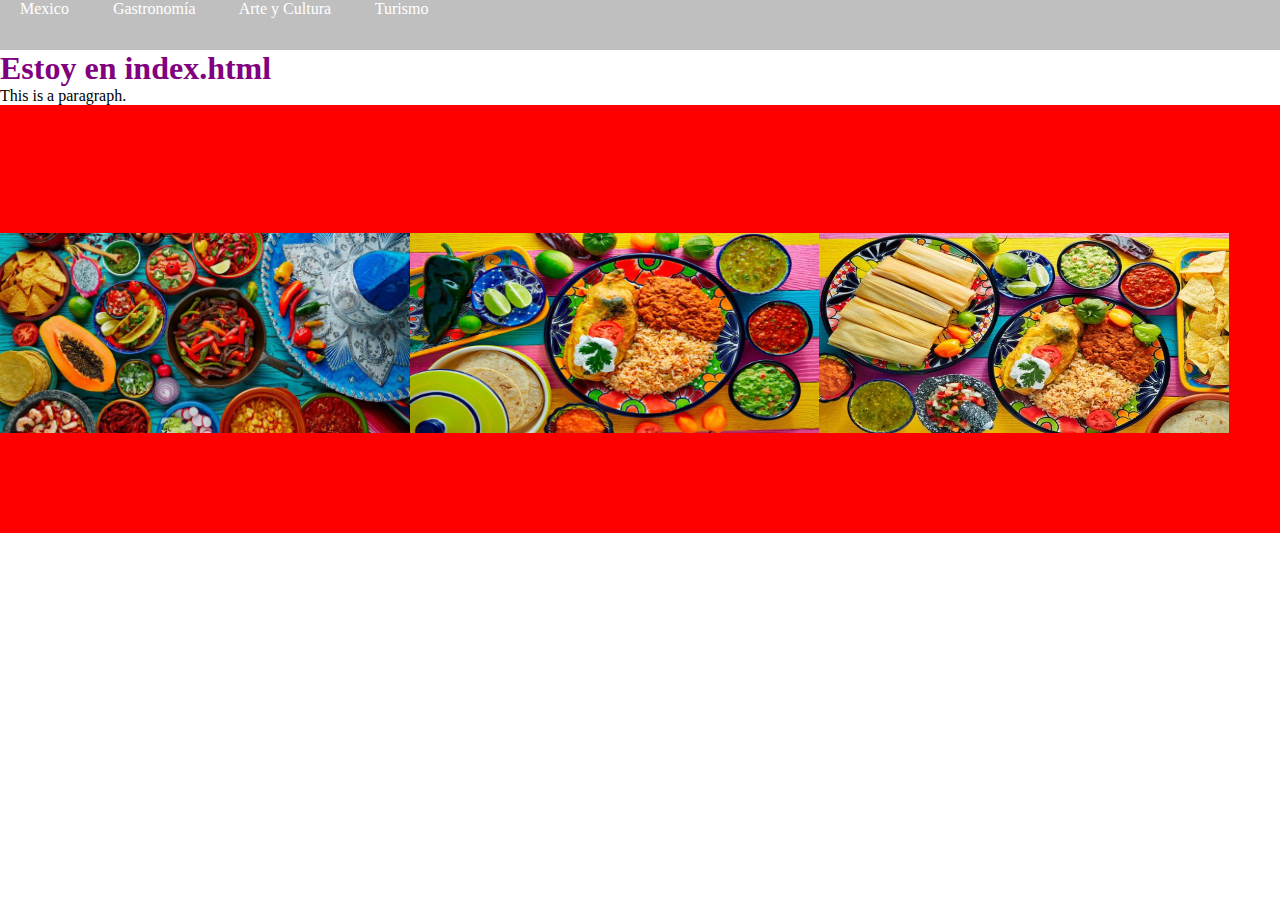
<file: index.html>
<!DOCTYPE html>
<html>
<head>
    <title>HTML Tutorial</title>
    <link rel="stylesheet" href="style.css">
</head>
<body>
<div id="navbar">
  <a href="index.html">Mexico</a>
  <a href="gastronomia.html">Gastronomía</a>
  <a href="arteycultura.html">Arte y Cultura</a>
  <a href="turismo.html">Turismo</a>
</div>
<h1>Estoy en index.html</h1>
<p>This is a paragraph.</p>
<div class="trio">
  
  <div class="foto-izquierda">
    <img  src="Importancia-de-la-gastronomia-mexicana-en-America.jpg">
  </div>

<div class="foto-medio">
<img src="gastronomía-mexicana.jpg">
</div>

<div class="foto-derecha">
  <img  src="gastronomia-mexicana-platos-tipicos.jpg">
</div>



</div>
<iframe width="400" height="250" src="https://www.youtube.com/embed/x75tTK7YOxg" title="YouTube video player" frameborder="0" allow="accelerometer; autoplay; clipboard-write; encrypted-media; gyroscope; picture-in-picture" allowfullscreen></iframe>
</body>
</html>
</file>
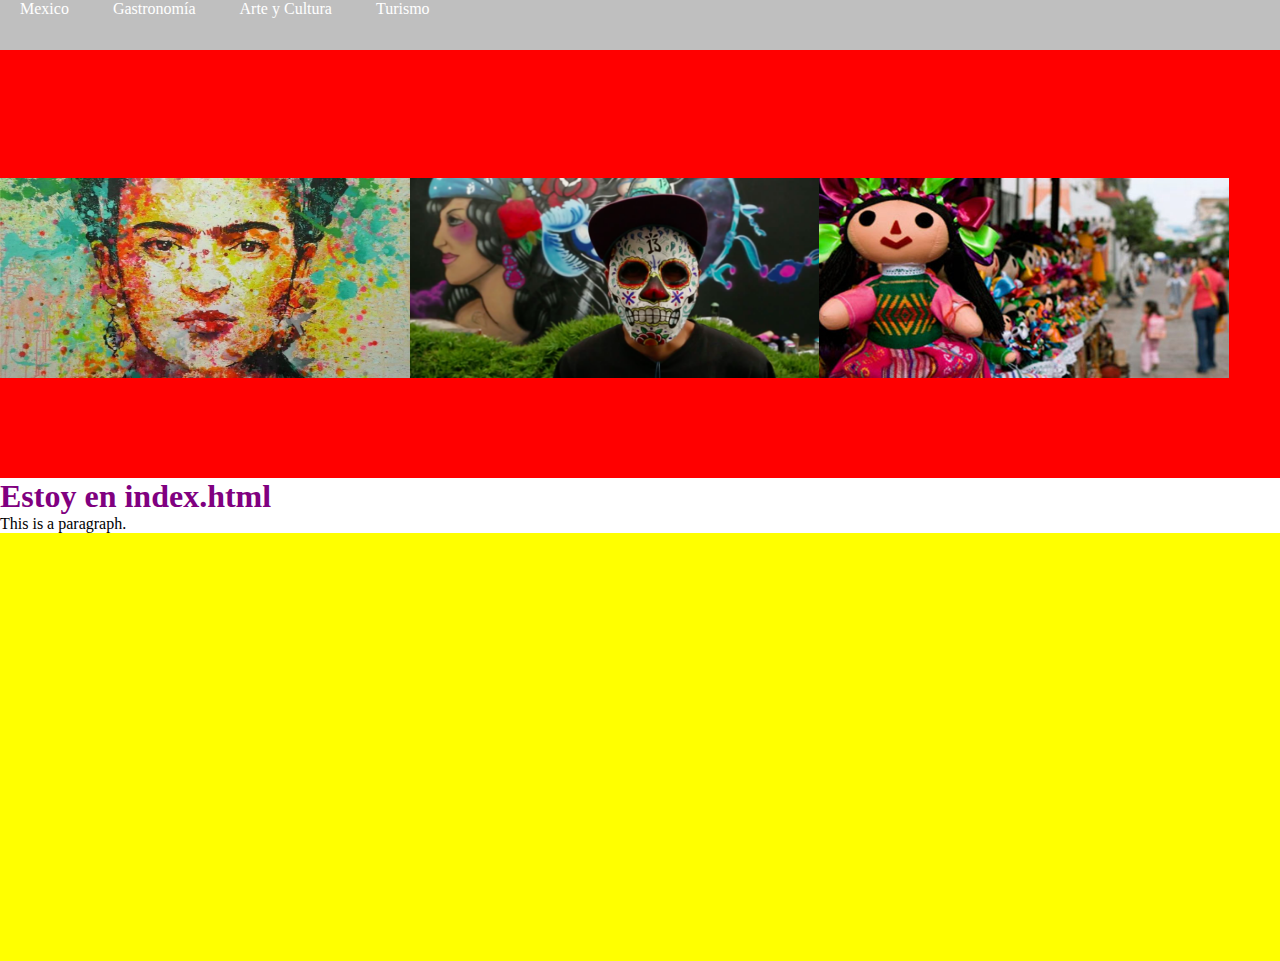
<file: arteycultura.html>
<!DOCTYPE html>
<html>
<head>
    <title>HTML Tutorial</title>
    <link rel="stylesheet" href="style.css">
</head>
<body>
<div id="navbar">
  <a href="index.html">Mexico</a>
  <a href="gastronomia.html">Gastronomía</a>
  <a href="arteycultura.html">Arte y Cultura</a>
  <a href="turismo.html">Turismo</a>
</div>
<div class="trio">
      <img src="1592414614_434425_1592414861_noticia_normal.jpg">
       <img src="450_1000.png">
        <img float="right" src="cultura-mex.jpg">
</div>
<h1>Estoy en index.html</h1>
<p>This is a paragraph.</p>
<div class="cuarteto"></div>
</body>
</html>
</file>
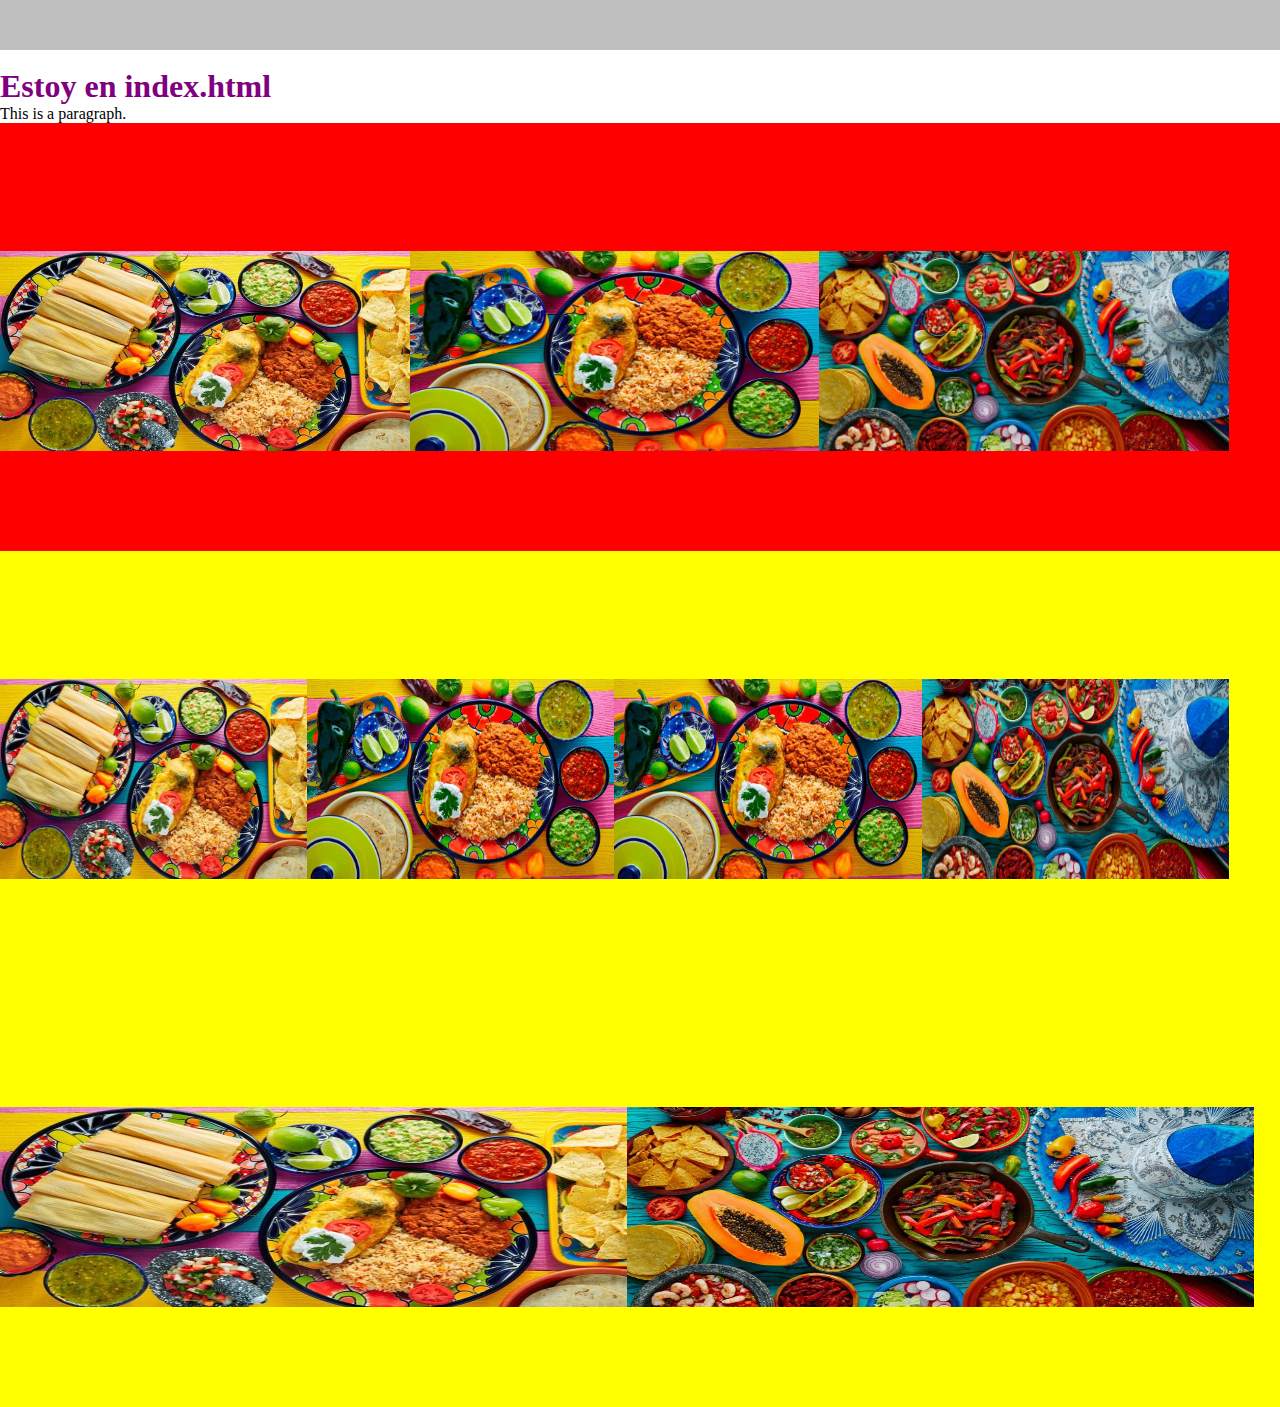
<file: gastronomia.htm>
<!DOCTYPE html>
<html>
<head>
    <title>HTML Tutorial</title>
    <link rel="stylesheet" href="style.css">
</head>
<body>

<div id="navbar"></div>
  <a href="index.html">Mexico</a>
  <a href="gastronomia.html">Gastronomía</a>
  <a href="arteycultura.html">Arte y Cultura</a>
  <a href="turismo.html">Turismo</a>
</div>
<h1>Estoy en index.html</h1>
<p>This is a paragraph.</p>
<div class="trio">
 <img   src="gastronomia-mexicana-platos-tipicos.jpg">
 <img  src="gastronomía-mexicana.jpg">
  <img float="right" src="Importancia-de-la-gastronomia-mexicana-en-America.jpg">
</div>
<div class="cuarteto">
 <img   src="gastronomia-mexicana-platos-tipicos.jpg">
 <img  src="gastronomía-mexicana.jpg">
 <img  src="gastronomía-mexicana.jpg">
  <img float="right"  src="Importancia-de-la-gastronomia-mexicana-en-America.jpg">
</div>
<div class="duo">
 <img  src="gastronomia-mexicana-platos-tipicos.jpg">
  <img float="right" src="Importancia-de-la-gastronomia-mexicana-en-America.jpg">
</div>
</body>
</html>
</file>
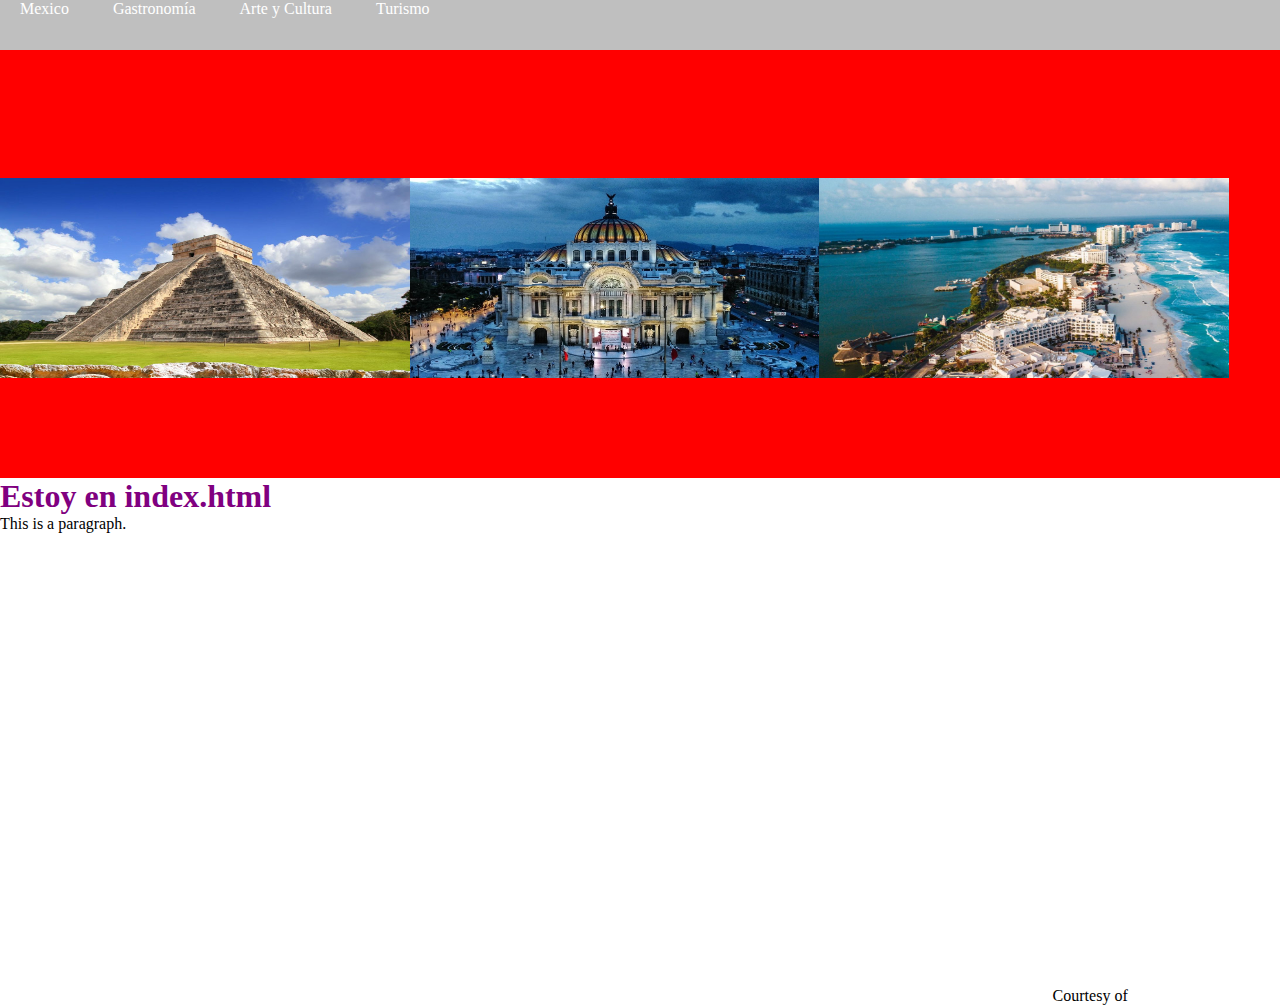
<file: turismo.html>
<!DOCTYPE html>
<html>
<head>
    <title>HTML Tutorial</title>
    <link rel="stylesheet" href="style.css">
</head>
<body>

<div id="navbar">
  <a href="index.html">Mexico</a>
  <a href="gastronomia.html">Gastronomía</a>
  <a href="arteycultura.html">Arte y Cultura</a>
  <a href="turismo.html">Turismo</a>
</div>
<div class="trio">
      <img src="chichen_itza.jpg">
       <img src="México.jpg">
        <img float="right" src="Turismo-México-1280x720.jpg">
</div>
<h1>Estoy en index.html</h1>
<p>This is a paragraph.</p>
<iframe width="400" height="250" src="https://www.google.com/maps/embed?pb=!1m18!1m12!1m3!1d15007902.862829406!2d-111.63906434829171!3d23.31435153858137!2m3!1f0!2f0!3f0!3m2!1i1024!2i768!4f13.1!3m3!1m2!1s0x84043a3b88685353%3A0xed64b4be6b099811!2zTcOpeGljbw!5e0!3m2!1ses!2spr!4v1648497259033!5m2!1ses!2spr" width="600" height="450" style="border:0;" allowfullscreen="" loading="lazy" referrerpolicy="no-referrer-when-downgrade"></iframe>

<iframe width="700" height="450" src="https://www.airpano.com/embed.php?3D=teotihuacan-mexico" frameborder="0" marginheight="0" marginwidth="0" scrolling="no" framespacing="0" allowfullscreen> </iframe> <br> <div style="float:right">Courtesy of <a href="https://www.airpano.com/" target="_blank">www.AirPano.ru</a></div>
</body>
</html>
</file>
<file: style.css>
* {padding:0;margin:0;}
h1 {color:purple;}
a {color:rgba(255,255,255,1);
   margin-left:20px;
   margin-right:20px;
  font-size:16px;
   text-decoration: none;
  }
#navbar {
    background-color:rgba(0,0,0,.25);
    width:100%;
    height:50px;
  }
.trio {
padding-top:10%;
    background:rgba(255,0,0,1);
    width:100%;
    height:300px;
  }
.trio img {
 float:left;
 width:32%;
 height:200px;
  }
.cuarteto {
    padding-top:10%;
    background:rgba(255,255,0,1);
    width:100%;
    height:300px;
  }
.cuarteto img {
 float:left;
 width:24%;
 height:200px;
  }
.duo {
    padding-top:10%;
    background:rgba(255,255,0,1);
    width:100%;
    height:300px;
  }
.duo img {
 float:left;
 width:49%;
 height:200px;
  }
</file>
